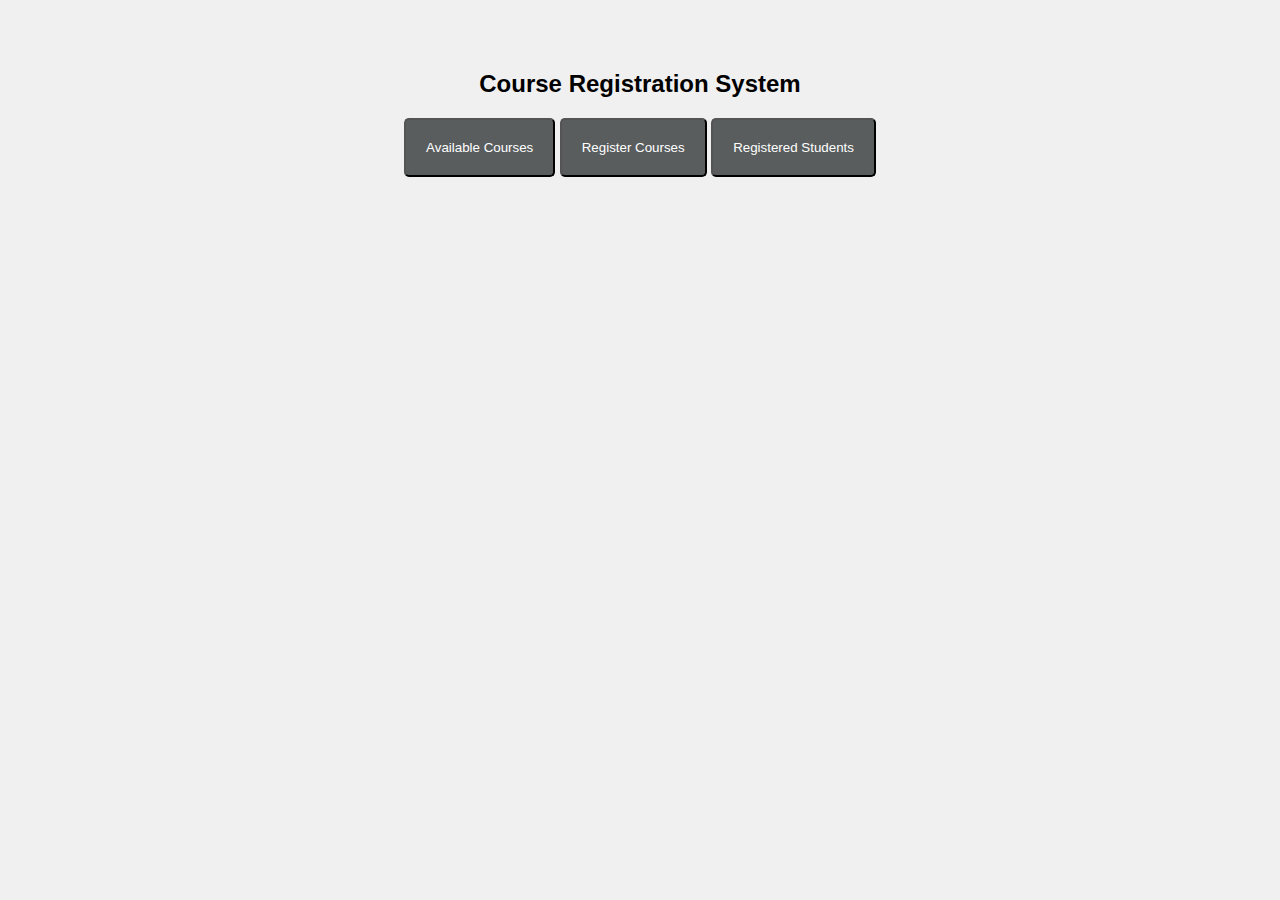
<file: frontend/index.html>
<!DOCTYPE html>
<html lang="en">
<head>
    <meta charset="UTF-8">
    <meta name="viewport" content="width=device-width, initial-scale=1.0">
    <link rel="stylesheet" href="style.css">
    <title>Course Registration System</title>
</head>
<body>
    <h2>Course Registration System</h2>
    <a href="avilablecourses.html" class=""><button>Available Courses</button></a>
    <a href="register.html"><button>Register Courses</button></a>
    <a href="enrolled.html"><button>Registered Students</button></a> 
</body>
</html>
</file>
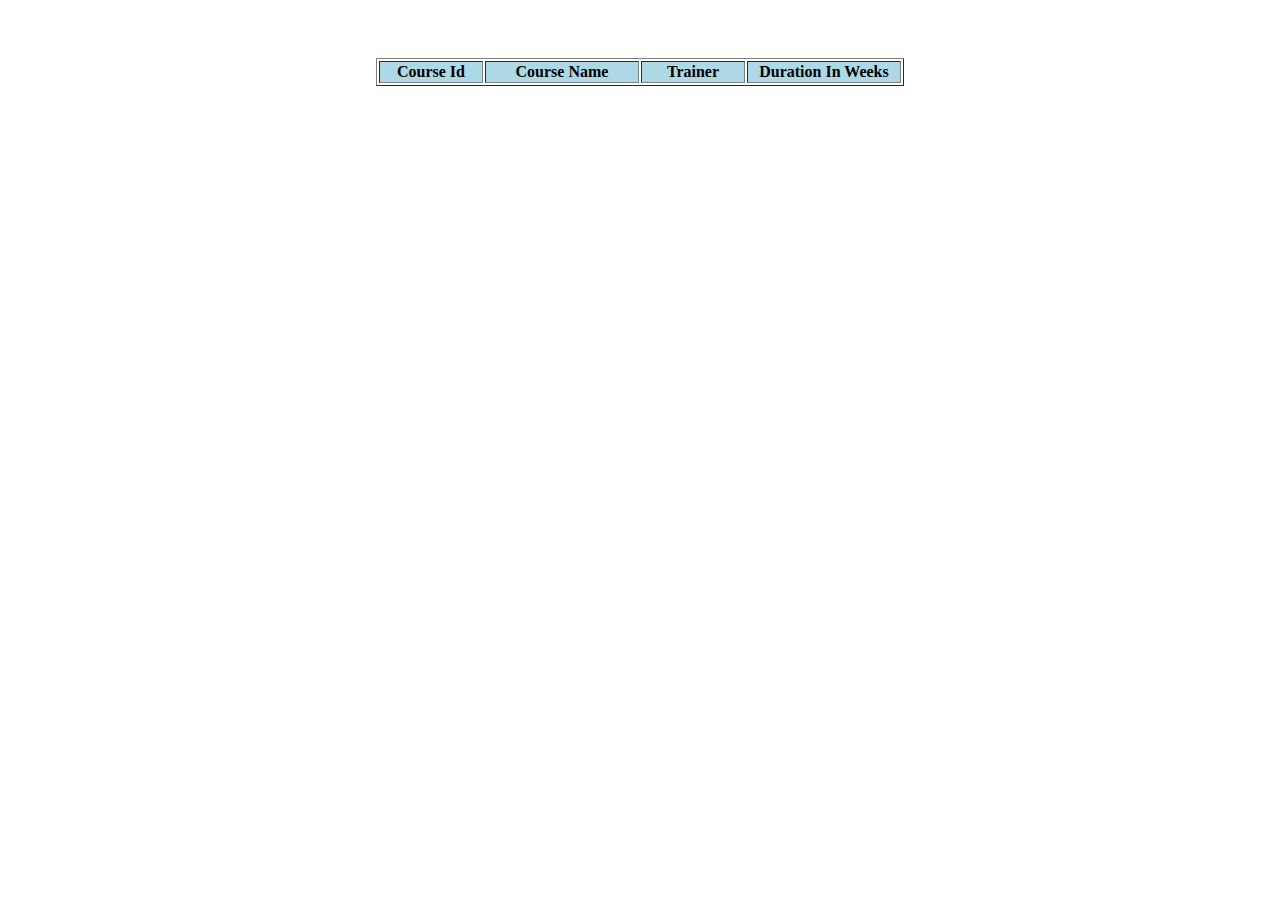
<file: frontend/avilablecourses.html>
<html>
    <head>
        <script type="text/javascript" src="script.js"></script>
        <style>
            td{
                background-color: aliceblue;
            }
            body{
                padding: 50px;
            }
        </style>
    </head>
<body>
    <table align="center" border="1">
        <tr align="center" style="background-color: lightblue">
           <th width="100">Course Id </th>
           <th width="150">Course Name</th>
           <th width="100">Trainer</th>
           <th width="150">Duration In Weeks</th>
        </tr>

        <tbody align="center" id="coursetable"></tbody>
    </table>


    <script type="text/javascript">
        window.onload = function(){
            showCourses();
        }
    </script>
</body>
</html>
</file>
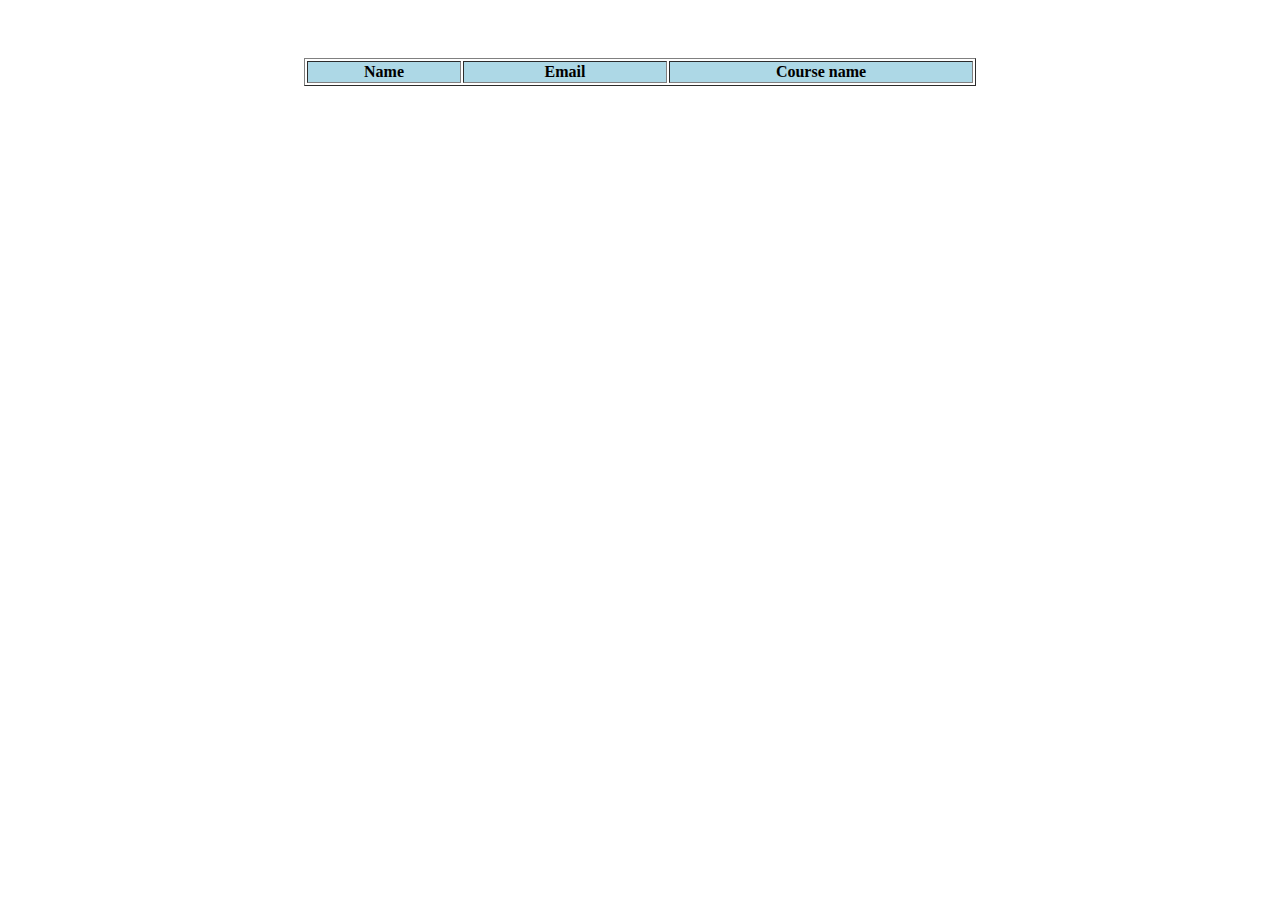
<file: frontend/enrolled.html>
<html>
    <head>
        <script type="text/javascript" src="script.js"></script>
        <style>
            td{
                background-color: aliceblue;
            }
            body{
                padding: 50px;
            }
        </style>
    </head>
<body>
    <table align="center" border="1">
        <tr align="center" style="background-color: lightblue">
           <th width="150">Name</th>
           <th width="200">Email</th>
           <th width="300">Course name</th>
        </tr>

        <tbody align="center" id="enrolled"></tbody>
    </table>


    <script type="text/javascript">
        window.onload = function(){
            showEnrolledStudents();
        }
    </script>
</body>
</html>
</file>
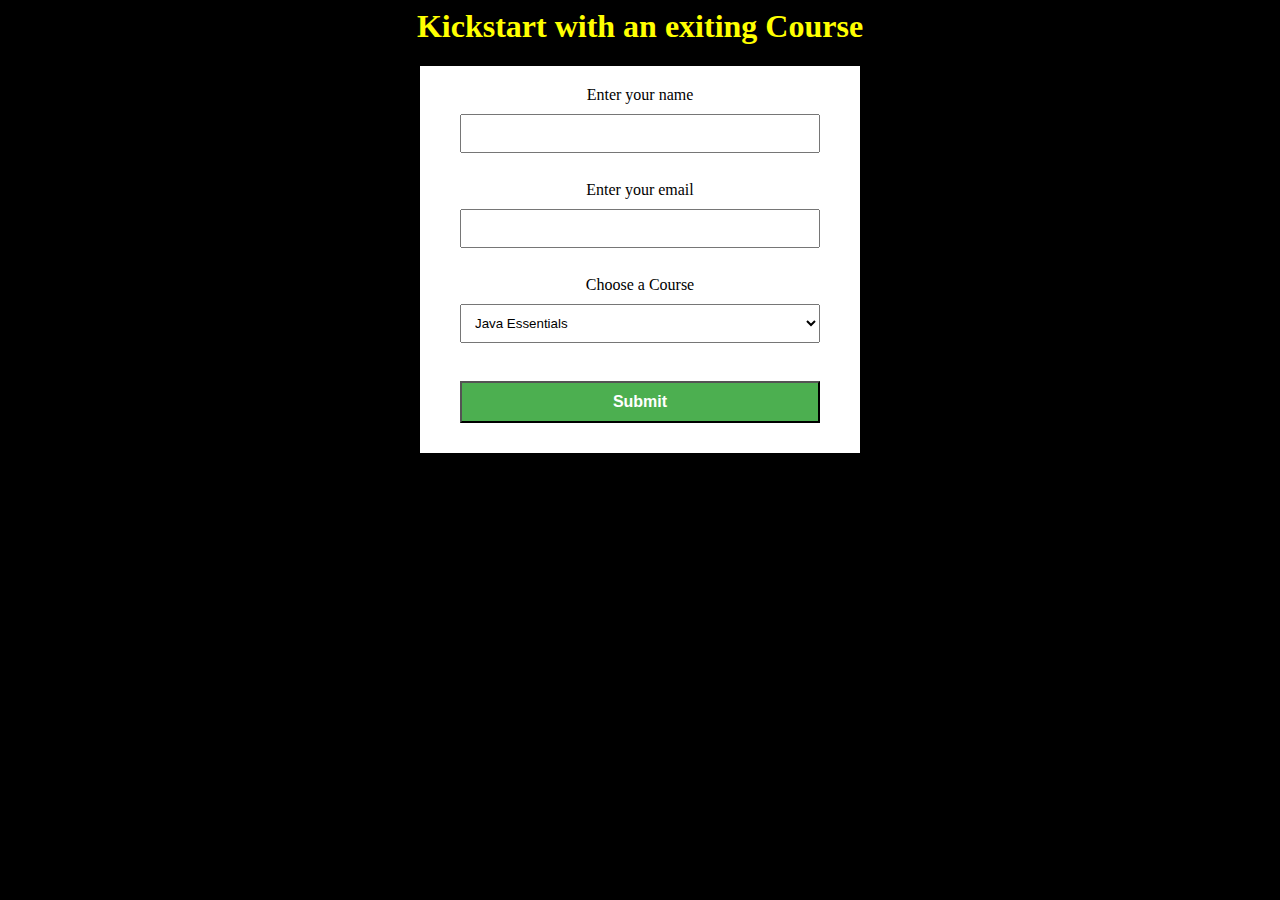
<file: frontend/register.html>
<html>
    <title>Register a Course</title>
    <style>
        body{
            background-color: black;
            text-align: center;
        }

        form{
            margin:auto;
            padding:20px;
            width:400px;
            background-color: #fff;
        }

        input,select,button{
            width: 90%;
            padding: 10px;
            margin: 10px;
        }

        button{
            background-color: #4cAF50;
            color:white;
            font-weight:bold;
            font-size: medium;
            cursor: pointer;
        }

        button:hover{
            background-color: #104212;
        }
    </style>
    <body>
       <h1 style="color: yellow;">Kickstart with an exiting Course</h1>

       <form action="http://localhost:8080/courses/register" method="post">

           <label for="name">Enter your name</label>
           <input type="text" name="name" ><br><br>

           <label for="email">Enter your email</label>
           <input type="email" name="email" ><br><br>
           

           <label for="course">Choose a Course</label><br>
           <select name="courseName" id="course">
             <option value="Java Essentials">Java Essentials</option>
             <option value="Python for ML">Python for ML</option>
             <option value="Data science">Data science</option>
             <option value="Data structures and Algorithms">Data structures and Algorithms</option>
           </select>
           
           <br><br>

           <button type="submit">Submit</button>

       </form>

    </body>
</html>
</file>
<file: frontend/style.css>
button{
    background-color: #595d5e;
    color: white;
    padding: 20px 20px;
    border-radius: 5px;
}

button:hover{
    background-color: #2f3031;
}

body{
    font-family: Arial,  sans-serif;
    background-color: #f0f0f0;
    text-align:center;
    margin-top:70px;
}
</file>
